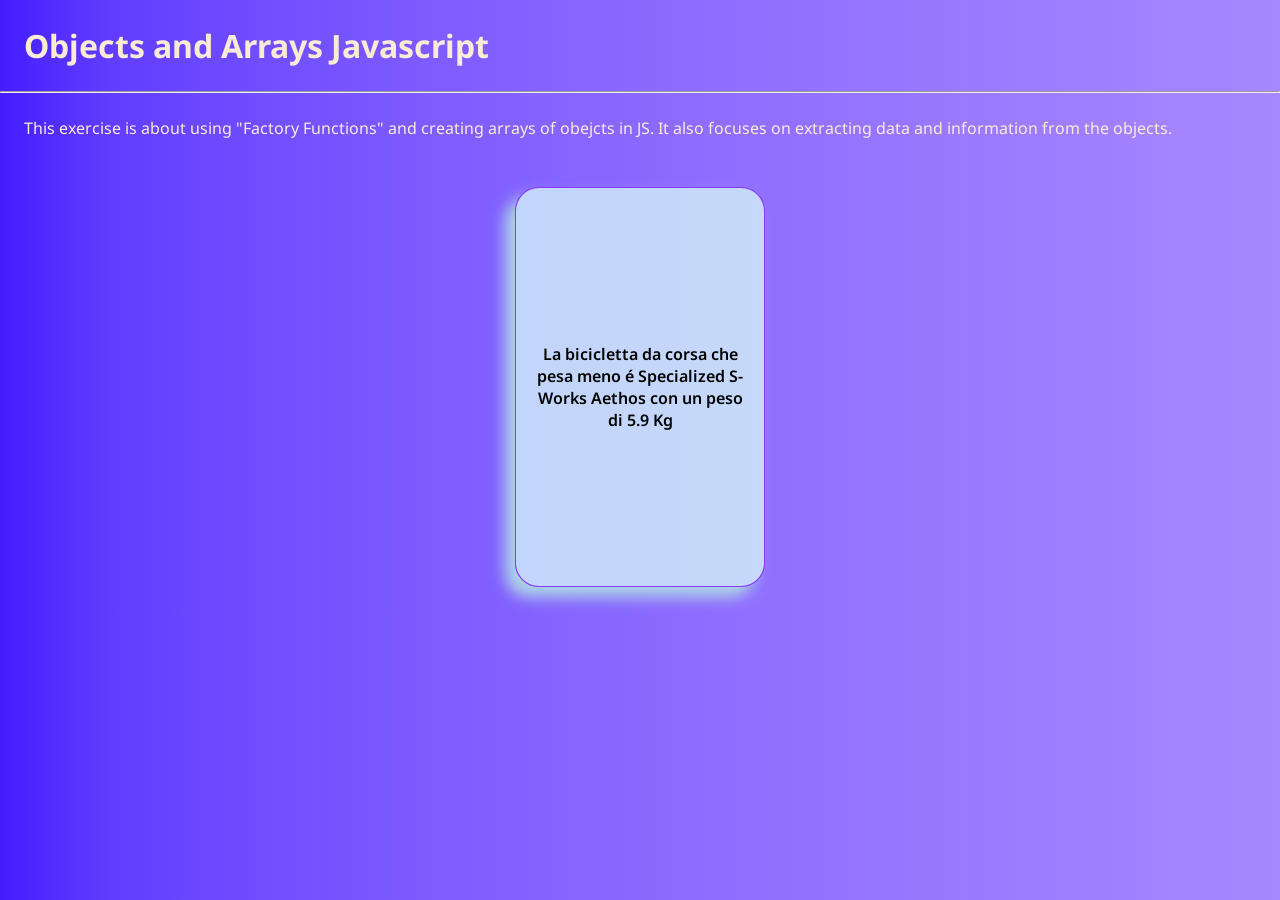
<file: exercise_1_Bikes/index.html>
<!DOCTYPE html>
<html lang="en">
<head>
    <meta charset="UTF-8">
    <meta name="viewport" content="width=device-width, initial-scale=1.0">
    <title>Javascript Objects</title>
    <!-- CSS link -->
    <link rel="stylesheet" href="./css/style.css">
    <!-- Favicon -->
    <link rel="shortcut icon" href="./javascript.svg" type="image/x-icon">
    <!-- Javascript -->
    <script defer src="./javascript/main.js"></script>
    <link rel="preconnect" href="https://fonts.googleapis.com">
    
    <!-- Google Fonts: Noto Sans -->
    <link rel="preconnect" href="https://fonts.gstatic.com" crossorigin>
    <link href="https://fonts.googleapis.com/css2?family=DM+Sans:ital,opsz,wght@0,9..40,100..1000;1,9..40,100..1000&family=Noto+Sans:ital,wght@0,100..900;1,100..900&family=Sigmar&family=TikTok+Sans:opsz,wght@12..36,300..900&display=swap" rel="stylesheet">
</head>

<body>
    <header>
        <h1>Objects and Arrays Javascript</h1>
        <hr>
    </header>
    <main>
        <section class="container">
            <p>This exercise is about using "Factory Functions" and creating arrays of obejcts in JS. It also focuses on extracting data and information from the objects.</p>
        </section>
    </main>
</body>
</html>
</file>
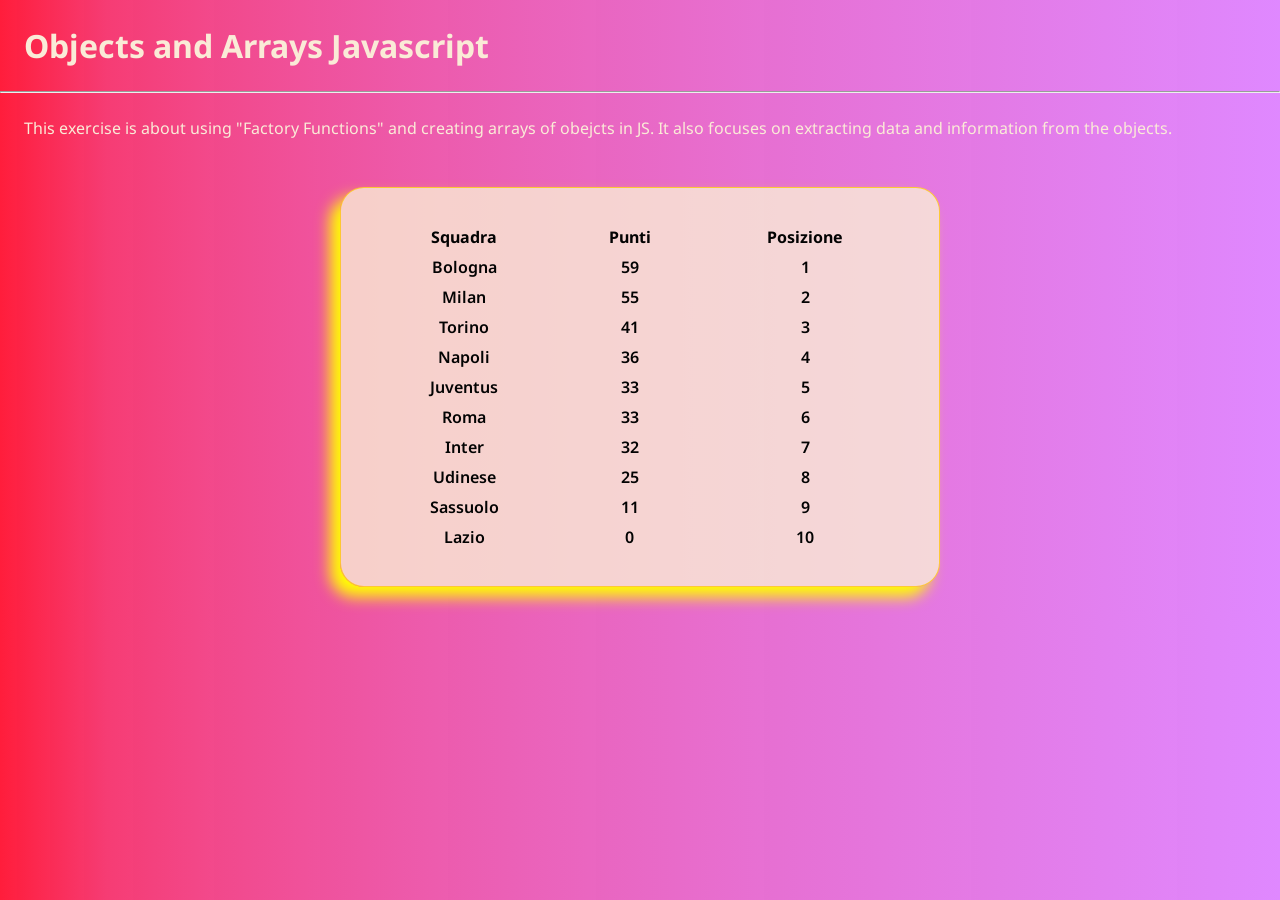
<file: exercise_2_other/index.html>
<!DOCTYPE html>
<html lang="en">
<head>
    <meta charset="UTF-8">
    <meta name="viewport" content="width=device-width, initial-scale=1.0">
    <title>Javascript Objects</title>
    <!-- CSS link -->
    <link rel="stylesheet" href="./css/style.css">
    <!-- Favicon -->
    <link rel="shortcut icon" href="./javascript.svg" type="image/x-icon">
    <!-- Javascript -->
    <script defer src="./javascript/main.js"></script>
    <link rel="preconnect" href="https://fonts.googleapis.com">
    
    <!-- Google Fonts: Noto Sans -->
    <link rel="preconnect" href="https://fonts.gstatic.com" crossorigin>
    <link href="https://fonts.googleapis.com/css2?family=DM+Sans:ital,opsz,wght@0,9..40,100..1000;1,9..40,100..1000&family=Noto+Sans:ital,wght@0,100..900;1,100..900&family=Sigmar&family=TikTok+Sans:opsz,wght@12..36,300..900&display=swap" rel="stylesheet">
</head>

<body>
    <header>
        <h1>Objects and Arrays Javascript</h1>
        <hr>
    </header>
    <main>
        <section class="container">
            <p>This exercise is about using "Factory Functions" and creating arrays of obejcts in JS. It also focuses on extracting data and information from the objects.</p>
        </section>
        <div class="result-card hidden">

        </div>
    </main>
</body>
</html>
</file>
<file: exercise_1_Bikes/css/style.css>
/* RESET CSS */
* {
    margin: 0;
    padding: 0;
    box-sizing: border-box;
}

body {
    font-family: 'Noto Sans', 'TikTok Sans', sans-serif;
    color: antiquewhite;
    background-image: linear-gradient(0.25turn, rgba(43, 0, 255, 0.887), 25%, rgba(161, 127, 255, 0.928));
    background-size: contain;
    
}

h1 {
    padding: 24px;
}

.container {
    padding: 24px;
    margin: 0 auto;
}

.result-card {
    display: flex;
    flex-direction: column;
    justify-content: center;
    color: rgb(3, 3, 3);
    font-weight: 600;
    text-align: center;
    background-color: rgba(215, 250, 249, 0.76);
    max-width: 250px;
    min-height: 400px;
    border: 1px solid rgba(119, 0, 255, 0.748);
    margin: 24px auto;
    padding: 0 20px;
    border-radius: 24px;
    box-shadow: -10px 10px 15px lightblue;
}
</file>
<file: exercise_2_other/css/style.css>
/* RESET CSS */
* {
    margin: 0;
    padding: 0;
    box-sizing: border-box;
}

body {
    font-family: 'Noto Sans', 'TikTok Sans', sans-serif;
    color: antiquewhite;
    background-image: linear-gradient(0.25turn, rgba(255, 0, 34, 0.887), 25%, rgba(221, 127, 255, 0.928));
    background-size: contain;
    
}

h1 {
    padding: 24px;
}

.container {
    padding: 24px;
    margin: 0 auto;
}

.result-card {
    display: flex;
    flex-direction: column;
    justify-content: center;
    color: rgb(3, 3, 3);
    font-weight: 600;
    text-align: center;
    background-color: rgba(250, 246, 215, 0.76);
    max-width: 600px;
    min-height: 400px;
    border: 1px solid rgba(255, 196, 0, 0.748);
    margin: 24px auto;
    padding: 0 20px;
    border-radius: 24px;
    box-shadow: -10px 10px 15px yellow;
    line-height: 1.75rem;
}

.hidden {
    display: none;
}
</file>
